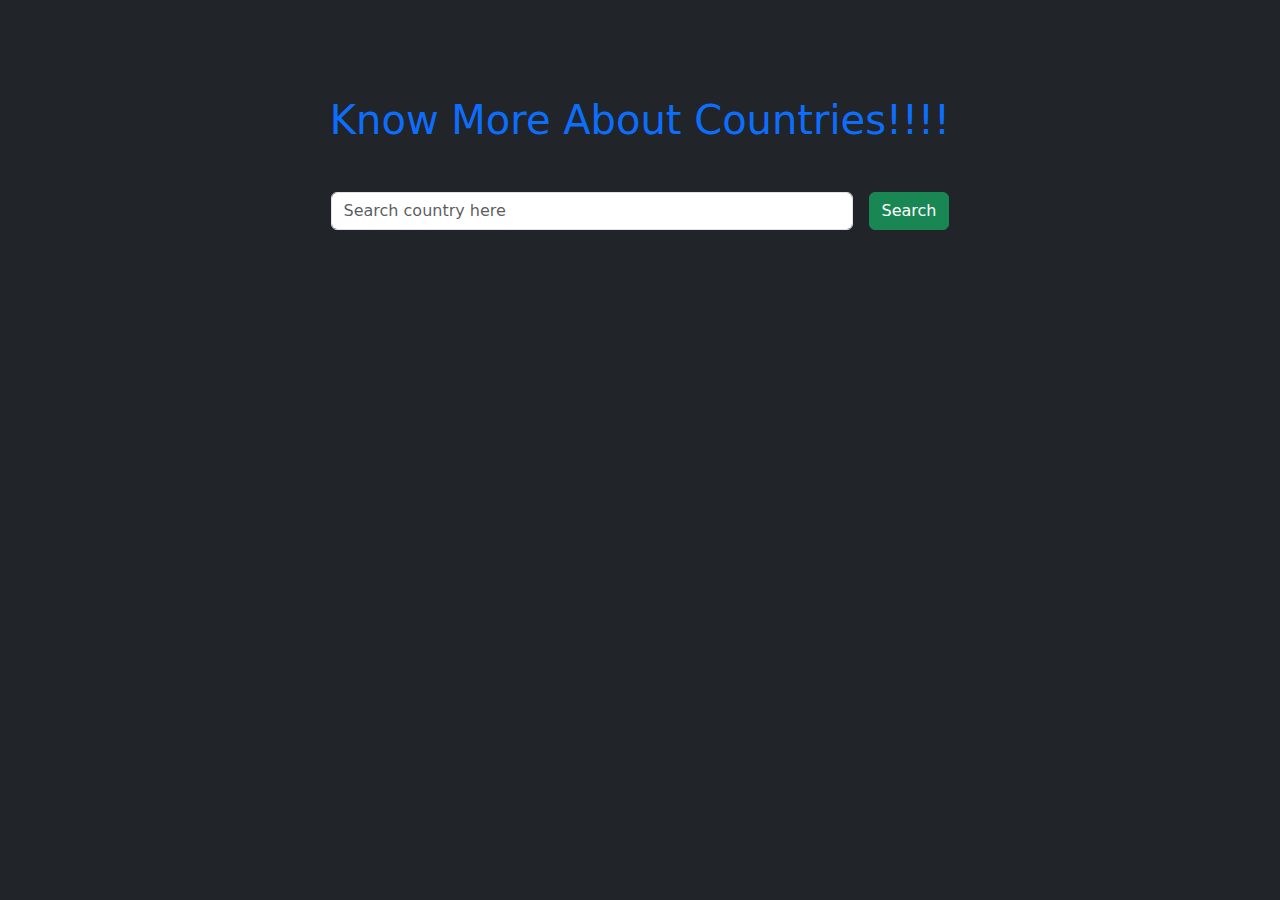
<file: country.html>
<!DOCTYPE html>
<html lang="en">

<head>
    <meta charset="UTF-8">
    <meta name="viewport" content="width=device-width, initial-scale=1.0">
    <title>Country</title>
    <link href="https://cdn.jsdelivr.net/npm/bootstrap@5.3.3/dist/css/bootstrap.min.css" rel="stylesheet"
        integrity="sha384-QWTKZyjpPEjISv5WaRU9OFeRpok6YctnYmDr5pNlyT2bRjXh0JMhjY6hW+ALEwIH" crossorigin="anonymous">

</head>

<body>

    <div style="height: 100vh;" class="home pt-5 bg-dark ">
        <div class="container text-center p-5">
            <h1 class="text-primary">
                Know More About Countries!!!!
            </h1>
            <div class="d-flex justify justify-content-center my-5">
                <input id="userInput" placeholder="Search country here" type="text" class="form-control w-50">
                <button onclick="getCountryDetails()" class="btn btn-success ms-3">Search</button>

            </div>
            <div id="result" class="d-flex jusitify-content-center align-items-center my-5">
                
            </div>
        </div>
    </div>

</body>
<script src="https://cdn.jsdelivr.net/npm/bootstrap@5.3.3/dist/js/bootstrap.bundle.min.js"
    integrity="sha384-YvpcrYf0tY3lHB60NNkmXc5s9fDVZLESaAA55NDzOxhy9GkcIdslK1eN7N6jIeHz"
    crossorigin="anonymous"></script>

    <script>
        const getCountryDetails = async () =>{
            if(userInput.value){
                // alert(userInput.value) api call
               const response= await fetch(`https://restcountries.com/v3.1/name/${userInput.value}?fullText=true`)
               console.log(response);
               if(response.status == 200){
              const apiResponse = await response.json()
              console.log(apiResponse);
              const countryDetails = apiResponse[0]
              console.log(countryDetails);
              console.log(countryDetails.currencies[Object.keys(countryDetails.currencies)[0]]);
              
              result.innerHTML = `
              
                <div class="bg-light row align-items-centertext-dark rounded p-5">
                    <div class="col-lg-6 ">
                        <h1 class="text-danger">${countryDetails.name.common}</h1>
                        <img style="width: 50%;" class="img-fluid my-2 "
                            src="${countryDetails.flags.png}" alt="${countryDetails.flags.alt}">
                        <a class="d-block" href="${countryDetails.maps.googleMaps}" target="_blank">View in google maps</a>

                    </div>
                    <div class="col-lg-6">
                        <ul class="list-group">
                            <li class="list-group-item"> Capital:${countryDetails.capital}</li>
                            <li class="list-group-item"> Population:${countryDetails.population}</li>
                            <li class="list-group-item"> Time Zone:${countryDetails.timezones}</li>
                            <li class="list-group-item"> Continent:${countryDetails.continents}</li>
                            <li class="list-group-item"> Languages:${Object.values(countryDetails.languages)}</li>
                            <li class="list-group-item"> Currency:${countryDetails.currencies[Object.keys(countryDetails.currencies)[0]].symbol},${countryDetails.currencies[Object.keys(countryDetails.currencies)[0]].name}</li>

                        </ul>
                    </div>
                </div>

           `
              

              

               }else{
                alert("Incorrect country...Please input another")
               }
               


            }else{
                alert("Please fill the form completly!!!")
            }
        }
    </script>

</html>
</file>
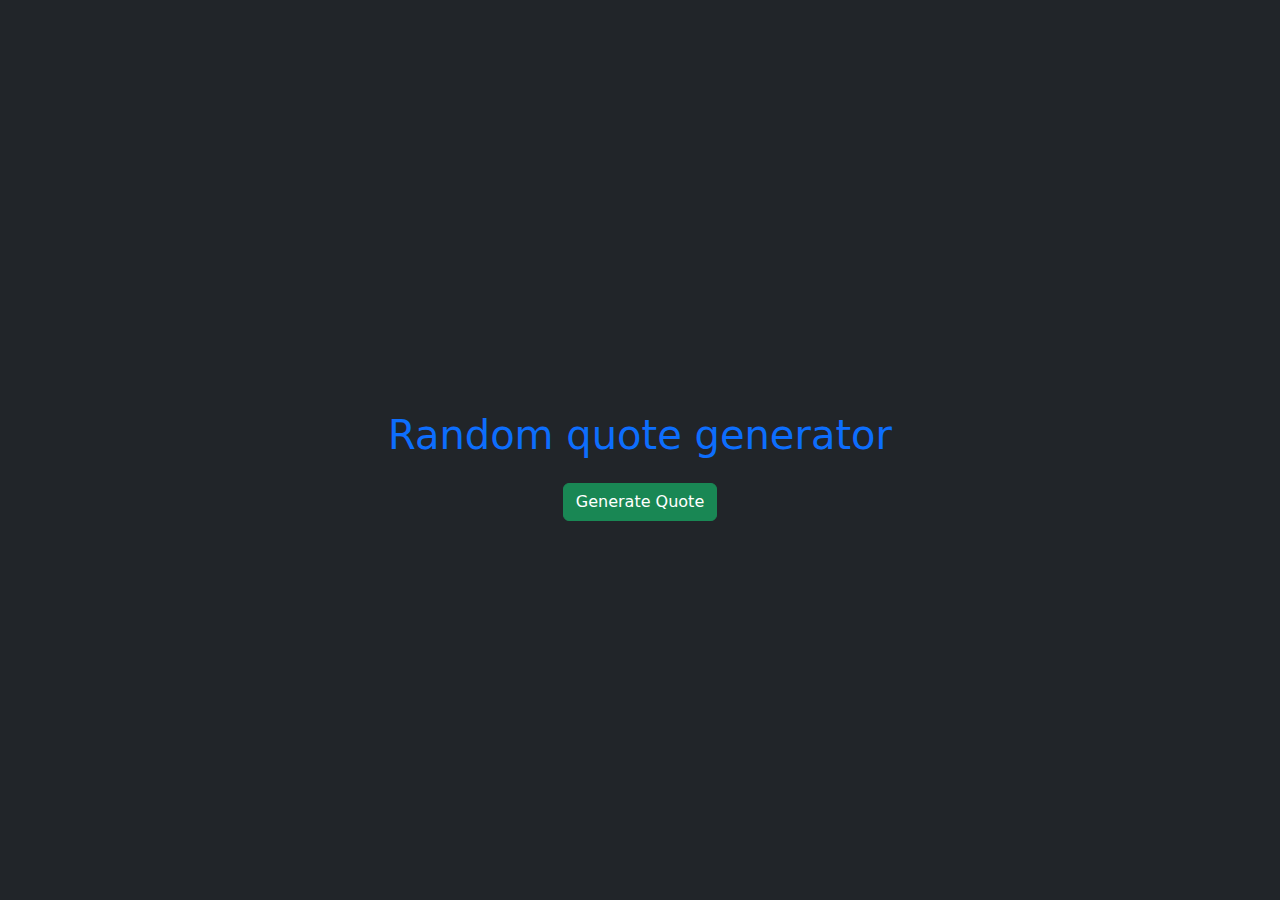
<file: quotes.html>
<!DOCTYPE html>
<html lang="en">
<head>
    <meta charset="UTF-8">
    <meta name="viewport" content="width=device-width, initial-scale=1.0">
    <title>Document</title>
    <link href="https://cdn.jsdelivr.net/npm/bootstrap@5.3.3/dist/css/bootstrap.min.css" rel="stylesheet" integrity="sha384-QWTKZyjpPEjISv5WaRU9OFeRpok6YctnYmDr5pNlyT2bRjXh0JMhjY6hW+ALEwIH" crossorigin="anonymous">

</head>
<body>
   <div style="min-height: 100vh;" class="bg-dark text-light d-flex align-items-center justify-content-center">
    <div class="container text-center">
        <h1 class="mt-5 text-primary">Random quote generator</h1>
        <button onclick="getRandomQuote()" class="btn btn-success my-3">Generate Quote</button>
        <div id="result">

        </div>
    </div>
   </div>


   
  
    
    
</body>
<script>
    const getRandomQuote=()=>{
        fetch("https://dummyjson.com/quotes",{method:"GET"}).then(response=>{
            response.json().then(output=>{
                console.log(output);
                const allQuotes=output.quotes
                console.log(allQuotes);
                const randomIndex=Math.floor(Math.random()*allQuotes.length)
                console.log(allQuotes[randomIndex]);
                const displayQuote=allQuotes[randomIndex]
                result.innerHTML=`
                <div class="border rounded m-5 p-5">
    <h3>Quote of the day!!</h3>
    <h1 class="text-danger">${displayQuote.quote}</h1>
    <span class="float-end fw-bolder">By,${displayQuote.author}</span>
   </div>
                
                `
                
                
                
            })
        })
    }
   
</script>
</html>
</file>
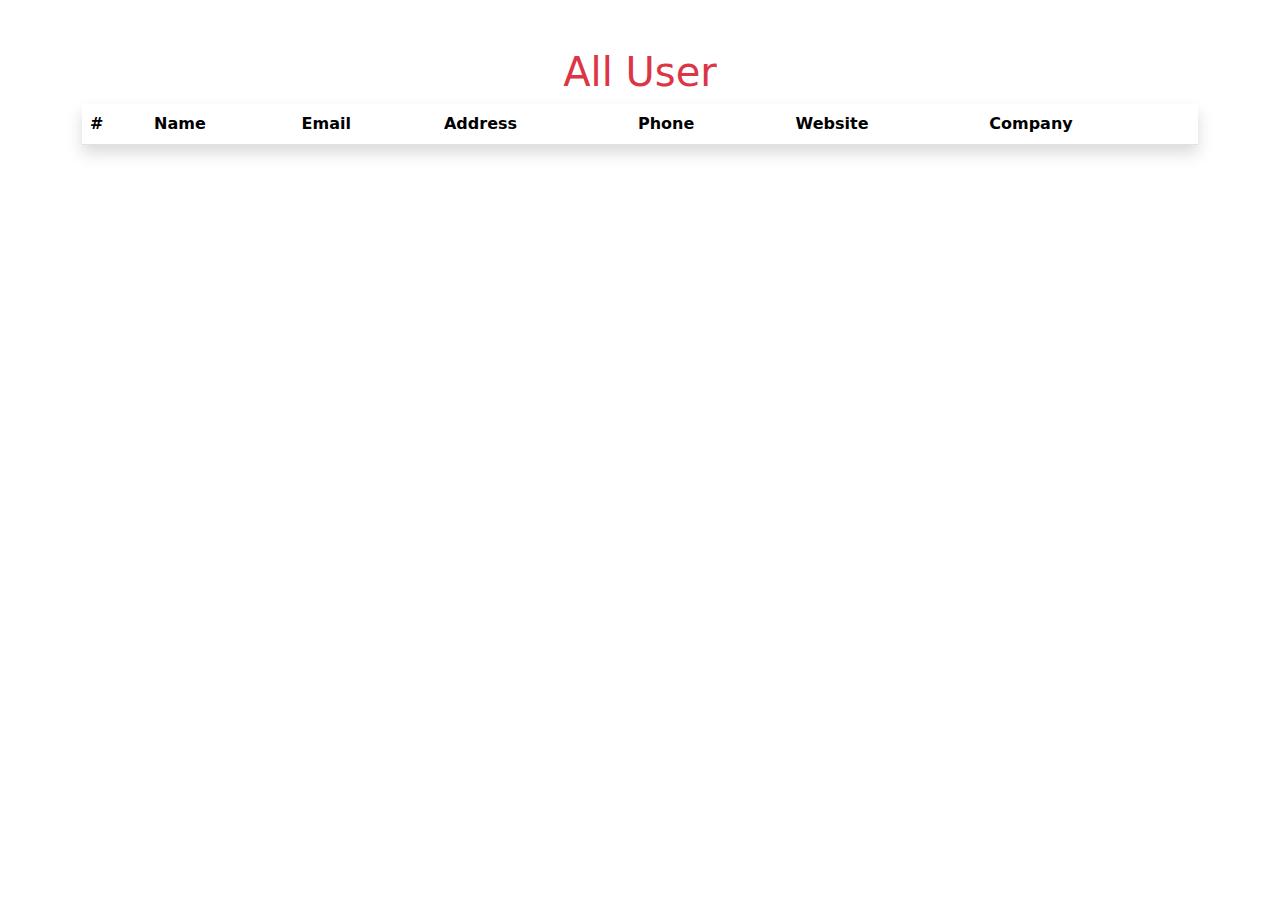
<file: usersList.html>
<!DOCTYPE html>
<html lang="en">
<head>
    <meta charset="UTF-8">
    <meta name="viewport" content="width=device-width, initial-scale=1.0">
    <title>UserList</title>
    <link href="https://cdn.jsdelivr.net/npm/bootstrap@5.3.3/dist/css/bootstrap.min.css" rel="stylesheet"
        integrity="sha384-QWTKZyjpPEjISv5WaRU9OFeRpok6YctnYmDr5pNlyT2bRjXh0JMhjY6hW+ALEwIH" crossorigin="anonymous">
</head>
<body>
    <div class="container mt-5">
        <div class="h1 text-center text-danger">All User</div>
        <table class=" table shadow">
            <thead>
                <tr>
                    <th>#</th>
                    <th>Name</th>
                    <th>Email</th>
                    <th>Address</th>
                   
                    <th>Phone</th>
                    <th>Website</th>
                    <th>Company</th>
                </tr>
            </thead>
            <tbody id="result">
               
                
            </tbody>
        </table>
    </div>
</body>
<script>
    // stepsto make api using XHR
    // create object xhr


    const api = new XMLHttpRequest()

    // CREATE REQUEST

    api.open("GET", "https://jsonplaceholder.typicode.com/users")
    // send request

    api.send()
    console.log(api.readyState);
    api.onreadystatechange = ()=>{
        console.log(api.readyState);
        if(api.readyState==4){
            if(api.status>=200 && api.status<=300){
                console.log(api.responseText);
                const users = JSON.parse(api.responseText)
                console.log(users);
                users.forEach((user,index)=>{
                    result.innerHTML +=`
                     <tr>
                <td>${index+1}</td>
                <td>${user.name}</td>
                <td>${user.email}</td>
                <td>${user.address.street},${user.address.suite},${user.address.city},${user.address.zipcode}</td>
               
                <td>${user.phone}</td>
                <td>${user.website}</td>
                <td>${user.company}</td>

                </tr>
                    `
                })
                
            }else{
                console.log("api call failed");
                
            }
        }else{
            console.log("waiting for response");
            
        }
        
    }

    


</script>
</html>
</file>
